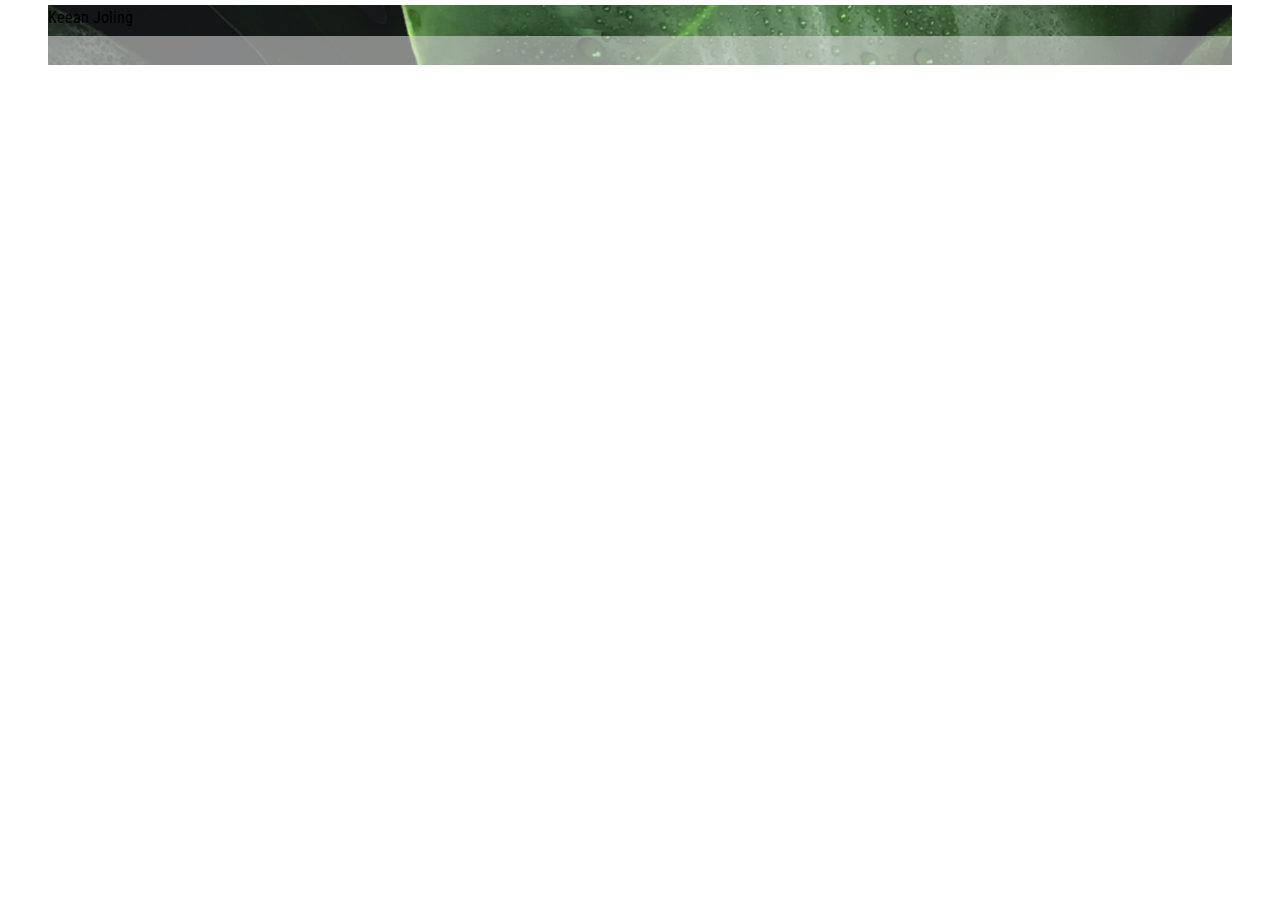
<file: home.html>
<!DOCTYPE html>
<html lang="en">

<head>
    <meta charset="UTF-8">
    <meta http-equiv="X-UA-Compatible" content="IE=edge">
    <meta name="viewport" content="width=device-width, initial-scale=1.0">
    <link rel="stylesheet" href="reset.css">
    <link rel="stylesheet" href="styles.css">
    <link rel="preconnect" href="https://fonts.googleapis.com">
    <link rel="preconnect" href="https://fonts.gstatic.com" crossorigin>
    <link
        href="https://fonts.googleapis.com/css2?family=Nunito+Sans:ital,wght@0,400;0,700;1,400&family=Poppins:ital,wght@0,400;0,700;1,400&family=Raleway:ital,wght@0,300;0,400;0,500;0,600;0,700;1,300;1,400;1,500;1,600;1,700&family=Roboto+Condensed:ital@0;1&family=Source+Code+Pro:ital,wght@0,400;0,700;1,400&display=swap"
        rel="stylesheet">
    <title>Keean Joling's Portfolio
    </title>
</head>

<body>
    <header>
        <h1>Keean Joling</h1>
        <nav>
            <ul>
                <li></li>
                <li></li>
                <li></li>
                <li></li>
            </ul>
        </nav>
    </header>

</body>

</html>
</file>
<file: styles.css>
html {
  font-family: "Nunito Sans", sans-serif;
  font-family: "Poppins", sans-serif;
  font-family: "Raleway", sans-serif;
  font-family: "Roboto Condensed", sans-serif;
  font-family: "Source Code Pro", monospace;
  font-family: "Gideon Roman", cursive;
  font-family: "Inter", sans-serif;
  font-family: "Montserrat", sans-serif;
  box-sizing: border-box;
  font-size: 16px;
  height: 100%;
  width: 100%;
}

h1,
h2,
h3,
h4 {
  font-family: "Roboto Condensed", sans-serif;
  padding: 5px 0;
  margin: 5px 0;
}

h2 {
  font-size: 1.5rem;
}

h3 {
  font-size: 1.25rem;
}

p {
  padding: 5px;
  margin: 5px;
}

body {
  padding: 0 1rem;
  margin: 0 2rem;
}

.hide {
  display: none;
}

/* Header section */
header {
  background-image: url("./images/leaves-background.jpeg");
  background-repeat: no-repeat;
  background-size: cover;
  margin-bottom: 1rem;
}

header nav {
  display: flex;
  align-items: center;
  padding: 0.9rem;
  background-color: lightgray;
  opacity: 0.6;
}

h1.navbar-brand {
  font-family: "Gideon Roman", cursive;
  font-size: 2rem;
  font-weight: 700;
}

#navbarUl {
  font-family: "Roboto Condensed", sans-serif;
  font-size: 1.25rem;
  align-content: space-between;
}

.navbar-collapse {
  flex-grow: 0;
}

@media only screen and (min-width: 768px) {
  .nav-items {
    display: flex;
    list-style-type: none;
    padding: 0;
    align-items: center;
    margin: 0;
    margin-left: auto;
  }

  .nav-items li a {
    padding: 5px;
    margin: 5px;
    font-family: "Source Code Pro", monospace;
    font-size: 1.25rem;
    letter-spacing: 1px;
    text-decoration: none;
    color: black;
  }
}

/*About Me section */
#about {
  margin: 1rem 0;
}

#about .container {
  display: flex;
  align-items: center;
}

.container article {
  display: flex;
  flex-direction: column;
  justify-content: space-around;
  margin-right: 10px;
  line-height: 1.6;
}

.portrait {
  width: 300px;
  border-radius: 5px;
  flex-shrink: 0;
  height: auto;
  max-height: 500px;
}

@media only screen and (max-width: 768px) {
  #about .container {
    flex-direction: column;
    align-items: center;
  }

  .portrait {
    margin-top: 1rem;
  }
}

/*Project section */
.project h3:hover {
  cursor: pointer;
}
/* Skills section */
#skils {
  margin: 5px 0;
  padding: 5px 0;
}
#skills h2 {
  padding: 10px 0;
}
#skills-container,
#skills-soon {
  margin-left: 10px;
}
#skills-container i,
#skills-soon i {
  padding-left: 5px;
}

/*Contact Page styling */
.contact {
  padding: 5px 0;
  margin: 5px 0;
}
.contactIcons {
  margin: 5px 0;
  padding: 5px 0;
}
</file>
